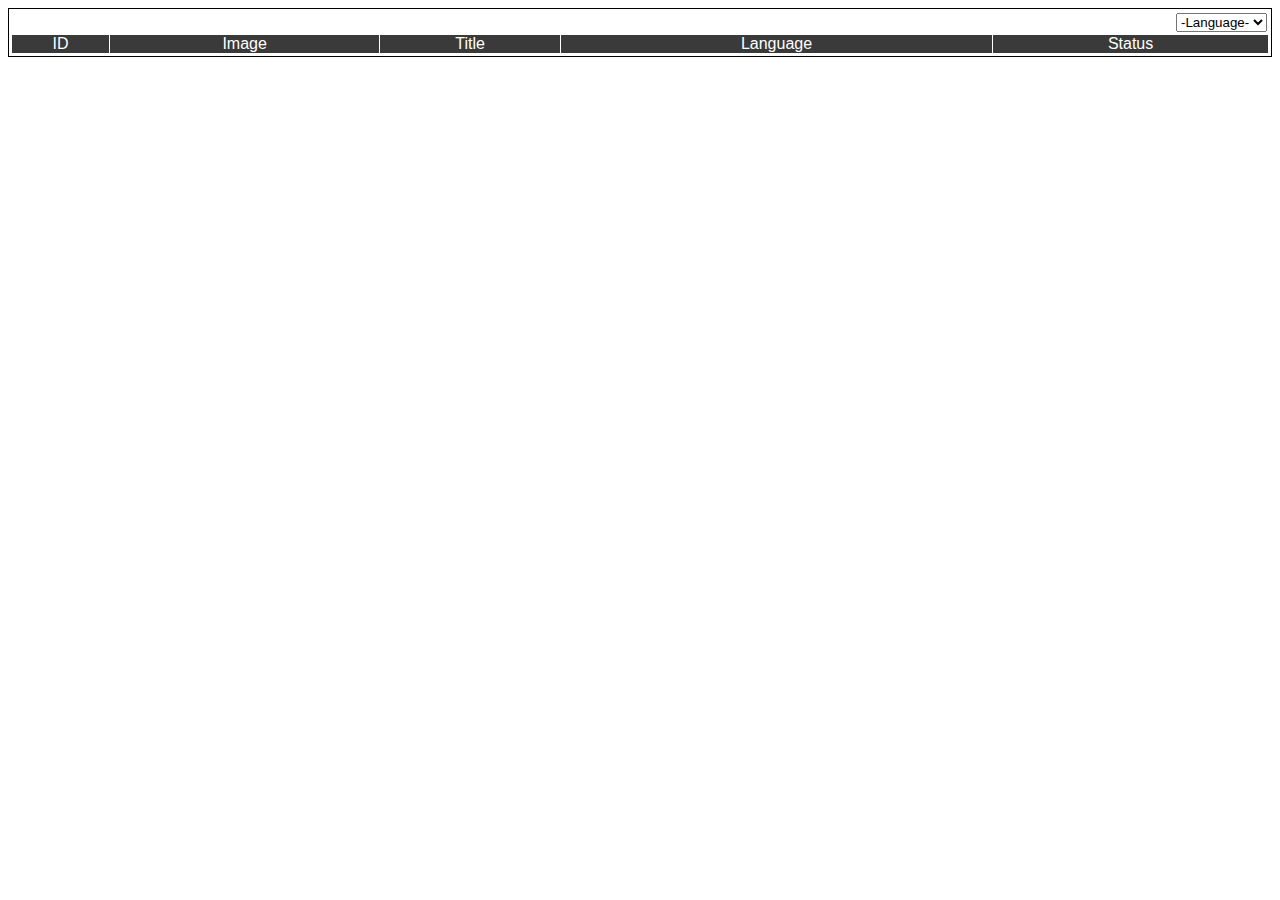
<file: index.html>
<!DOCTYPE html>
<html lang="en">
<head>
    <meta charset="UTF-8">
    <title>Articles</title>
    <script src="https://ajax.googleapis.com/ajax/libs/jquery/3.2.1/jquery.min.js"></script>
    <script>
        updateArticles();
        function mOver(id) {
            if ($("#eye"+id).css("display") == "none") {
                $("#eye"+id).css("display", "block");
            }else{
                $("#eye"+id).css("display", "none");
            }

        }

        function setStatus(id, state) {

            var lang = $("select#lang option:selected").val();


            $.post('json.setState.php', {pid: id, state: state, lang: lang}).done(function (data) {
                updateArticles();
            })
        }

        function updateArticles(){
            $("#articles").empty();
            var lang = $("select#lang option:selected").val();
            if(lang != 'ru') {
                lang = 'en';
            }
            var url = 'json.louder.php?lang='+lang;
            var items = [];
            var text;
            $.getJSON( url, function( data ) {
                $.each( data, function( id, row ) {
                    text ='<div class="tableRow">';
                    text+= '<div class="tableCell cellCenter">'+id+'</div>';
                    text+= '<div class="tableCell cellCenter"><img src="'+row.img+'"></div>';
                    text+= '<div class="tableCell">'+row.title+' <a href=".'+row.url+'" class="more">Read more..</a></div>';
                    text+= '<div class="tableCell cellCenter"><img src="images/flags/'+row.lang+'.gif"></div>';
                    text+= '<div class="tableCell cellCenter"><img onclick="mOver(this.id)" id = "'+row.pid+'" src="images/icons/';
                    if (row.status == 0){
                        text += 'eye-green.gif">';
                        text += '<div id="eye'+row.pid+'" style="display: none; width: 100%">';
                        text += '<img onclick="setStatus('+row.pid+', 1)" src="images/icons/eye-yellow.gif">';
                        text += '<img onclick="setStatus('+row.pid+', 2)" src="images/icons/eye-red.gif">';
                        text += '<img onclick="setStatus('+row.pid+', 3)" src="images/icons/eye-gray.gif">';
                    } else if(row.status == 1){
                        text += 'eye-yellow.gif">';
                        text += '<div id="eye'+row.pid+'" style="display: none; width: 100%">';
                        text += '<img onclick="setStatus('+row.pid+', 0)" src="images/icons/eye-green.gif">';
                        text += '<img onclick="setStatus('+row.pid+', 2)" src="images/icons/eye-red.gif">';
                        text += '<img onclick="setStatus('+row.pid+', 3)" src="images/icons/eye-gray.gif">';

                    }else if(row.status == 2){
                        text += 'eye-red.gif">';
                        text += '<div id="eye'+row.pid+'" style="display: none; width: 100%">';
                        text += '<img onclick="setStatus('+row.pid+', 0)" src="images/icons/eye-green.gif">';
                        text += '<img onclick="setStatus('+row.pid+', 1)" src="images/icons/eye-yellow.gif">';
                        text += '<img onclick="setStatus('+row.pid+', 3)" src="images/icons/eye-gray.gif">';
                    }else {
                        text += 'eye-gray.gif">';
                        text += '<div id="eye'+row.pid+'" style="display: none; width: 100%">';
                        text += '<img onclick="setStatus('+row.pid+', 0)" src="images/icons/eye-green.gif">';
                        text += '<img onclick="setStatus('+row.pid+', 1)" src="images/icons/eye-yellow.gif">';
                        text += '<img onclick="setStatus('+row.pid+', 2)" src="images/icons/eye-red.gif">';
                    }
                    text += '</div></div>';
                    text += '</div>';
                    items.push(text);
                });
                $("#articles").append(items);
            });

        }
    </script>
    <link rel="stylesheet" href="css/table.css">
</head>
<body>
<div style=" border: 1px solid #000; padding: 2px">
    <div style="float: right; margin: 2px">
        <select id="lang">
            <option selected>-Language-</option>
            <option value="en">English</option>
            <option value="ru">Russian</option>
        </select>
    </div>
    <div class="table">
        <div class="tableHeading">
            <div class="tableHeadRow">
                <div class="tableHead">ID</div>
                <div class="tableHead">Image</div>
                <div class="tableHead">Title</div>
                <div class="tableHead">Language</div>
                <div class="tableHead">Status</div>
            </div>
        </div>
        <div class="tableBody" id="articles">
        </div>
    </div>
</div>
<script>$("#lang").change(function () {
    updateArticles();
});</script>
</body>
</html>
</file>
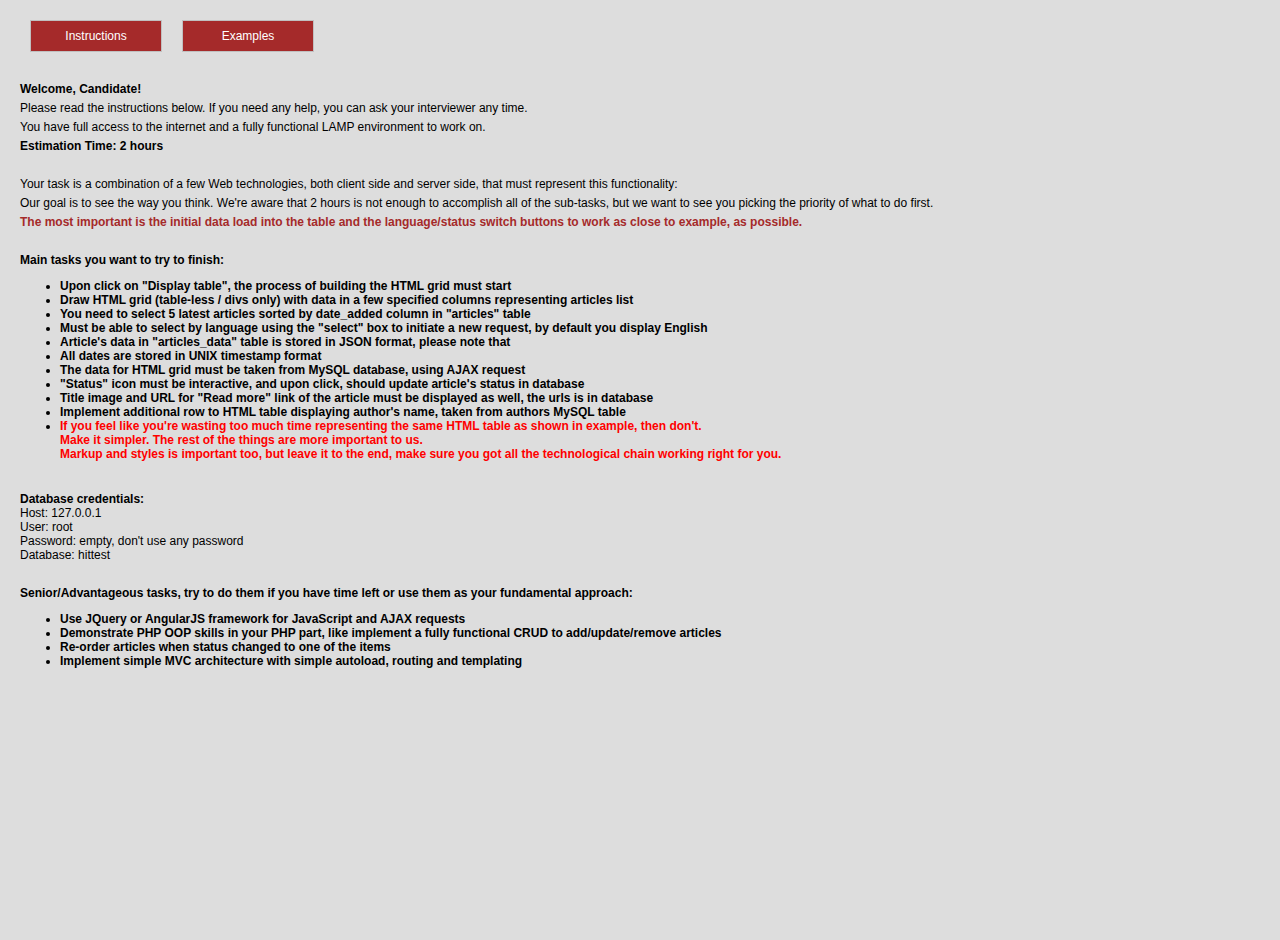
<file: test.html>
<!DOCTYPE html>
<html>
	<head>
		<title>Senior/Middle Full-Stack Web Developer Test</title>
		<meta charset='utf-8'>
		<style type="text/css">
			html,body {width:100%;height:100%;background-color:#ddd;margin:0;padding:0;}
			p {margin:5px 0px;}
			body {font: normal 12px Arial; padding: 20px;}
			.menu {clear: both; float: left;}
			.menu a {display: block; float: left; background-color: brown; color: white; padding: 5px; width: 120px; height: 20px; line-height: 20px; margin: 0px 10px; text-align: center; text-decoration: none; border: 1px solid silver;}
			.examples {display:none;}
			.offset{margin-top: 30px;}
		</style>
		<script type="text/javascript" src="https://code.jquery.com/jquery-2.1.4.min.js"></script>
		<script type="text/javascript">
		$(function() {
			$('.menu a').on('click', function() {
				if ( $(this).hasClass('inst') ) {
					$('.examples').hide();
					$('.instructions').show();
				} else {
					$('.examples').show();
					$('.instructions').hide();
				};
			});
		});
			
		</script>
	</head>
	
	<body>
		<div class="menu">
			<a class="inst" href="javascript:;">Instructions</a>
			
			<a class="exam" href="javascript:;">Examples</a>
		</div>
		<div style="clear: both;"></div>
		<div class="instructions offset">
			<p><b>Welcome, Candidate!</b></p>
			<p>Please read the instructions below. If you need any help, you can ask your interviewer any time.</p>
			<p>You have full access to the internet and a fully functional LAMP environment to work on.</p>
			<p><b>Estimation Time: 2 hours</b></p>
			<br />
			<p>
			Your task is a combination of a few Web technologies, both client side and server side, that must represent this functionality:
			</p>
			<p>
			Our goal is to see the way you think. We're aware that 2 hours is not enough to accomplish all of the sub-tasks, but we want to see you picking the priority of what to do first.
			</p>
			<p>
			<b style="color:brown">The most important is the initial data load into the table and the language/status switch buttons to work as close to example, as possible.</b>
			</p>
			<br />
			<p>
			<b>Main tasks you want to try to finish:</b>
			</p>
			<p>
				<ul>
					<li><b>Upon click on "Display table", the process of building the HTML grid must start</b><br /></li>
					<li><b>Draw HTML grid (table-less / divs only) with data in a few specified columns representing articles list</b><br /></li>
					<li><b>You need to select 5 latest articles sorted by date_added column in "articles" table</b><br /></li>
					<li><b>Must be able to select by language using the "select" box to initiate a new request, by default you display English</b><br /></li>
					<li><b>Article's data in "articles_data" table is stored in JSON format, please note that</b><br /></li>
					<li><b>All dates are stored in UNIX timestamp format</b><br /></li>
					<li><b>The data for HTML grid must be taken from MySQL database, using AJAX request</b><br /></li>
					<li><b>"Status" icon must be interactive, and upon click, should update article's status in database</b><br /></li>
					<li><b>Title image and URL for "Read more" link of the article must be displayed as well, the urls is in database</b><br /></li>
					<li><b>Implement additional row to HTML table displaying author's name, taken from authors MySQL table<br></b></li>
					<li><b style="color:red;">If you feel like you're wasting too much time representing the same HTML table as shown in example, then don't.<br />
					Make it simpler. The rest of the things are more important to us.<br />
					Markup and styles is important too, but leave it to the end, make sure you got all the technological chain working right for you.
					</b><br /></li>
				</ul>
			</p>
			<br />
			<p>
				<b>Database credentials:</b><br />
				Host: 127.0.0.1<br />
				User: root<br />
				Password: empty, don't use any password<br />
				Database: hittest<br>
			</p>
			<br />
			<p>
				<b>Senior/Advantageous tasks, try to do them if you have time left or use them as your fundamental approach:</b>
			</p>
			<p>
				<ul>
					<li><b>Use JQuery or AngularJS framework for JavaScript and AJAX requests</b><br /></li>
					<li><b>Demonstrate PHP OOP skills in your PHP part, like implement a fully functional CRUD to add/update/remove articles</b><br /></li>
					<li><b>Re-order articles when status changed to one of the items</b><br /></li>
					<li><b>Implement simple MVC architecture with simple autoload, routing and templating</b></li>
				</ul>
			</p>
		</div>
		
		<div class="offset">
			<div class="examples">
				<img src="example_preview.jpg" />
			</div>
		</div>
	</body>
</html>
</file>
<file: css/table.css>
.table{
    display: table;
    width: 100%;
    border-spacing: 1px;
}
.tableRow {
    display: table-row;
}
.tableRow:nth-child(even) {background: #C0C0C0}
.tableRow:nth-child(odd) {background: #DDDDDD}
.tableRow:hover{background: #9FA8B1}

.tableHeadRow {
    display: table-row;
}

.tableCell, .tableHead {
    display: table-cell;
    vertical-align: middle;
}

.cellCenter {
    text-align: center;
}

.more{color: #AF2A2D}


.tableHeading {
    background-color: #3A3A3A;
    display: table-header-group;
    text-align: center;
    font-family: Arial;
    color: white;
}



.tableFoot {
    background-color: #EEE;
    display: table-footer-group;
    font-weight: bold;
}
.tableBody {
    display: table-row-group;
}
</file>
